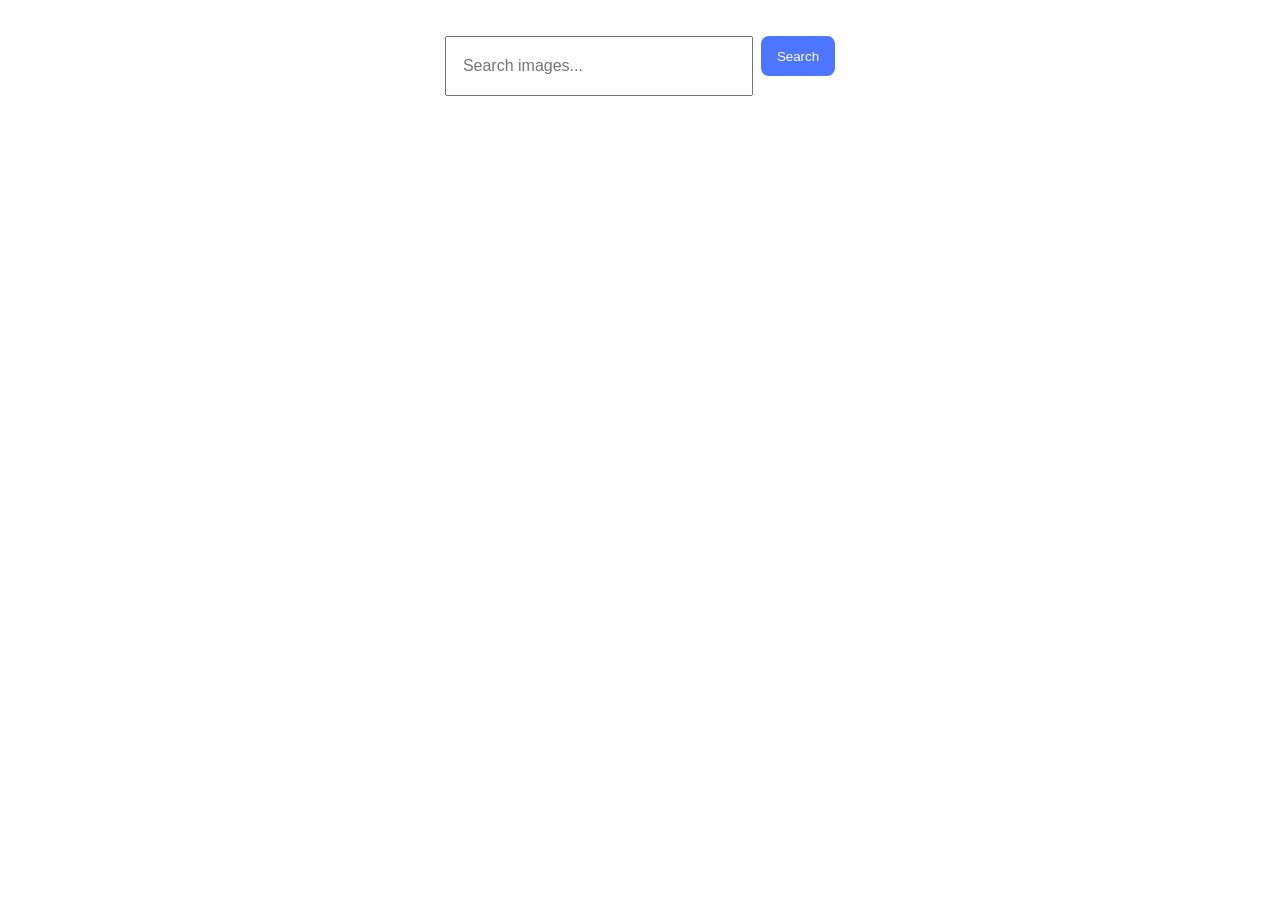
<file: src/index.html>
<!doctype html>
<html lang="en">
  <head>
    <meta charset="UTF-8" />
    <link rel="icon" type="image/svg+xml" href="/favicon.svg" />
    <meta name="viewport" content="width=device-width, initial-scale=1.0" />
    <title>goit-js-hw-11</title>
    <link rel="stylesheet" href="./css/styles.css" />
  </head>
  <body>
    <form class="form">
      <label>
        <input
          type="text"
          name="search-text"
          placeholder="Search images..."
          required
        />
      </label>
      <button type="submit">Search</button>
    </form>
    <ul class="gallery"></ul>

    <span class="loader hidden"></span>

    <button type="button" class="load-more hidden">Load more</button>

    <script type="module" src="./main.js"></script>
  </body>
</html>
</file>
<file: src/css/styles.css>
/**
  |============================
  | include css partials with
  | default @import url()
  |============================
*/
/* Common styles */
@import url('./reset.css');
@import url('./base.css');

.form {
  display: flex;
  justify-content: center;
  gap: 8px;
  margin-top: 36px;
  margin-bottom: 32px;
}

.form input {
  width: 272px;
  height: 40px;
  padding: 8px 16px;
  font-size: 16px;
}

.form button {
  height: 40px;
  padding: 8px 16px;
  background-color: #4e75ff;
  color: white;
  border: none;
  border-radius: 8px;
  cursor: pointer;
}

.gallery {
  display: flex;
  flex-wrap: wrap;
  gap: 24px;
  list-style: none;
  padding: 0;
  margin: 0 auto;
  max-width: 1128px;
}
.gallery-item {
  border: 1px solid #ccc;
}

.gallery img {
  width: 100%;
  display: block;
}

.info {
  display: flex;
  justify-content: space-around;
  font-size: 12px;
  padding: 8px;
}

.loader {
  display: block;
  width: 48px;
  height: 48px;
  margin: 20px auto;
  border: 5px solid #ccc;
  border-bottom-color: blue;
  border-radius: 50%;
  animation: spin 1s linear infinite;
}

.hidden {
  display: none;
}
@keyframes spin {
  100% {
    transform: rotate(360deg);
  }
}
</file>
